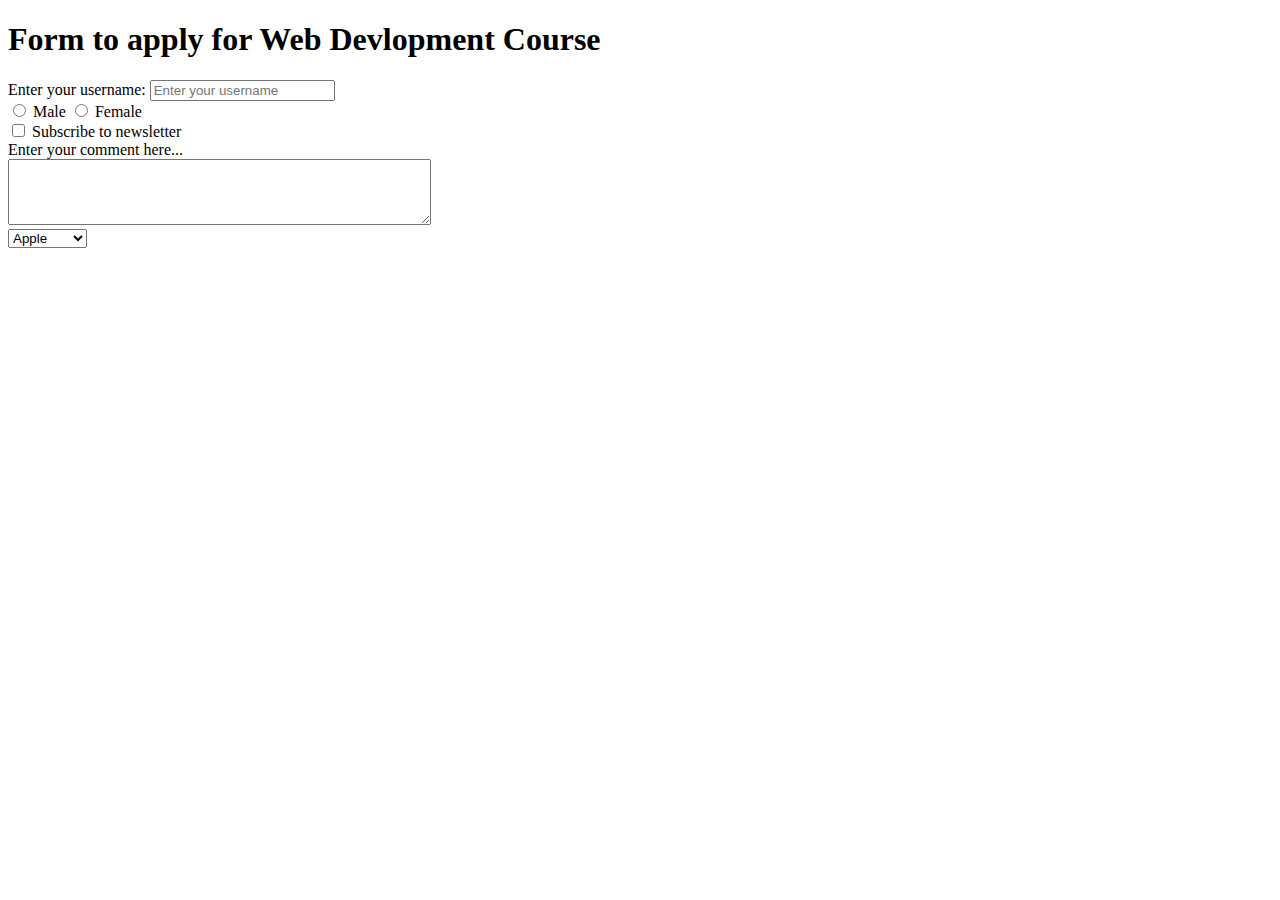
<file: Forms/index.html>
<!DOCTYPE html>
<html lang="en">

<head>
    <meta charset="UTF-8" />
    <meta name="viewport" content="width=device-width, initial-scale=1.0" />
    <title>Form - Lets learn</title>
</head>

<body>
    <h1>Form to apply for Web Devlopment Course</h1>
    <form action="post">
        <div>
            <label for="username">Enter your username:</label>
            <input type="text" id="username" name="username" placeholder="Enter your username" />
        </div>

        <div>
            <input type="radio" id="male" name="gender" value="male" />
            <label for="male">Male</label>
            <input type="radio" id="female" name="gender" value="female" />
            <label for="female">Female</label>
        </div>

        <div>
            <input type="checkbox" id="subscribe" name="subscribe" value="yes" />
            <label for="subscribe">Subscribe to newsletter</label>
        </div>


        <div>
            
            <label for="comment">Enter your comment here...</label>
            <br>
            <textarea id="comment" name="comment" rows="4" cols="50"></textarea>
        </div>

        <div>
            <select name="fruits">
                <option value="Apple">Apple</option>
                <option value="Samsung">Samsung</option>
                <option value="Oneplus">Oneplus</option>
          </select>
        </div>
    </form>
</body>

</html>
</file>
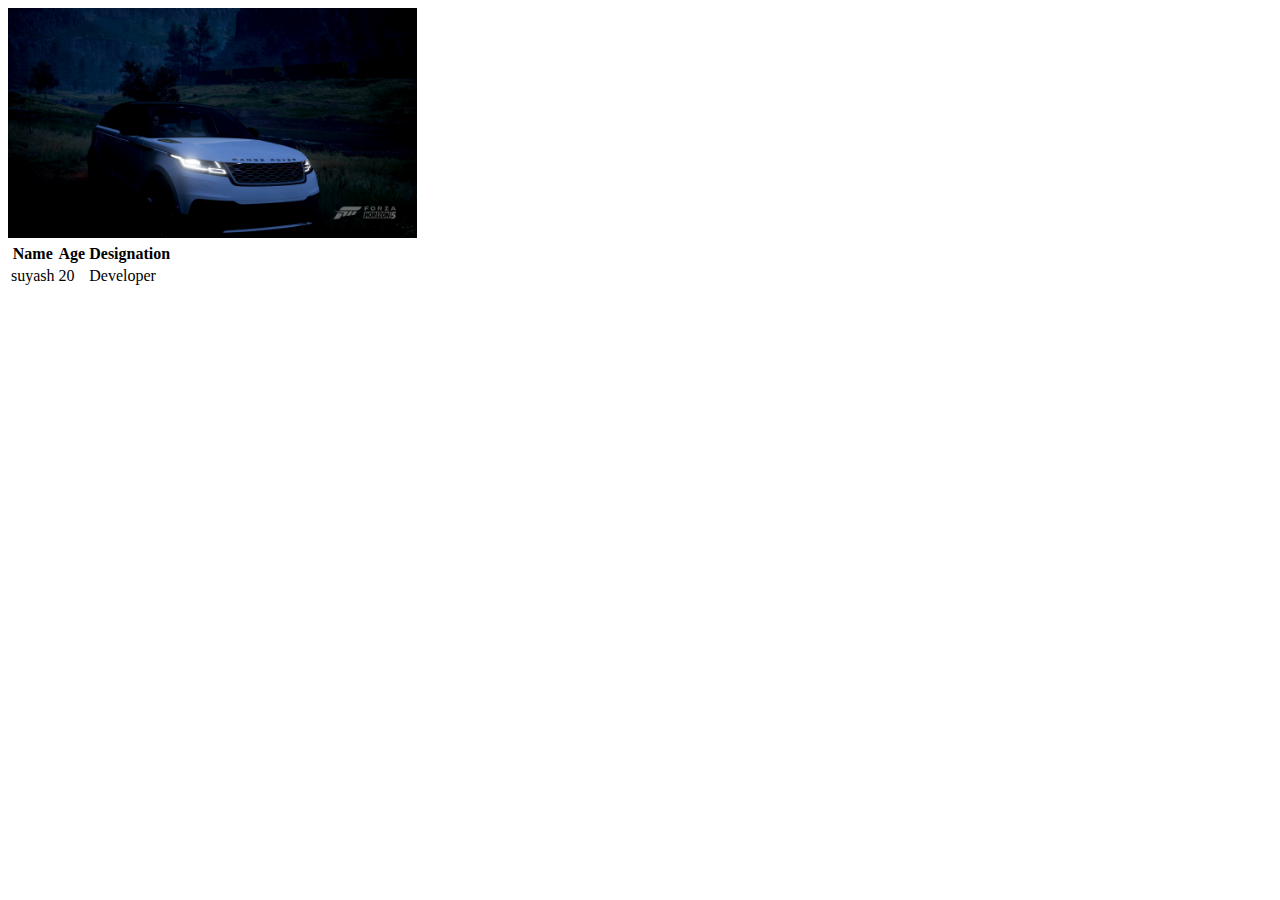
<file: images,tables,lists/index.html>
<!DOCTYPE html>
<html lang="en">
<head>
    <meta charset="UTF-8">
    <meta name="viewport" content="width=device-width, initial-scale=1.0">
    <title>Document</title>
</head>

<img height="230" src="2.png" alt="">
<body>
    <table>
        
            <tr>
              <th>Name</th>
              <th>Age</th>
              <th>Designation</th>
            </tr>
            <tr>
              <td>suyash</td>
              <td>20</td>
              <td>Developer</td>
            </tr>
          
    </table>
</body>
</html>
</file>
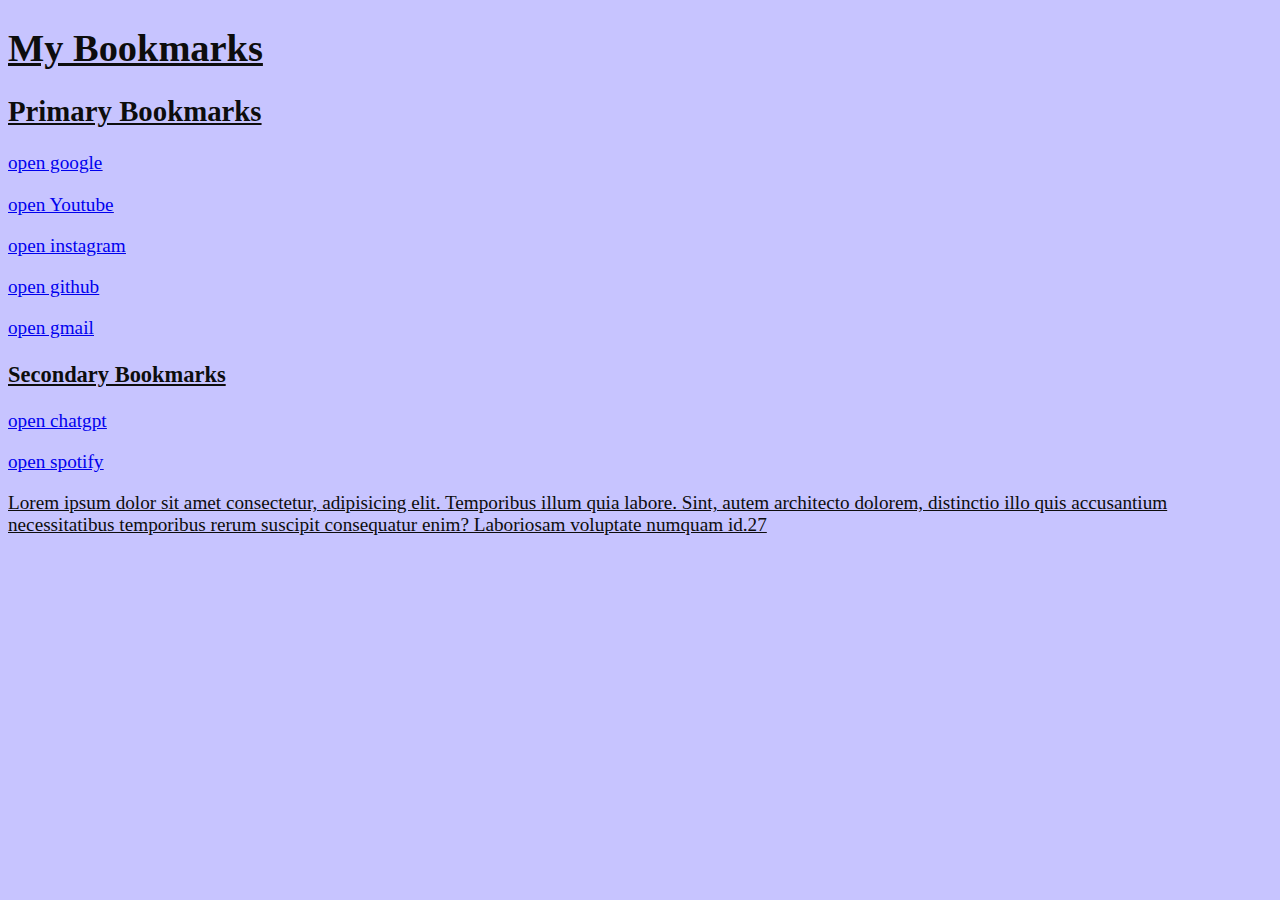
<file: Bookmark/Bookmark Manager.html>
<!DOCTYPE html>
<html lang="en">
<head>
    <meta charset="UTF-8">
    <meta name="viewport" content="width=device-width, initial-scale=1.0">
    <title>My Bookmarks</title>
    <link rel="stylesheet" href="style.css">
</head>

<body>

    
    <h1>My Bookmarks</h1>
    <h2>Primary Bookmarks</h2>

    <p><a target="_blank" href="https://WWW.google.com">open google<a></p>
    <p><a target="_blank" href="https://WWW.youtube.com">open Youtube<a></p>
    <p><a target="_blank" href="https://WWW.instagram.com">open instagram<a></p>
    <p><a target="_blank" href="https://WWW.github.com">open github<a></p>
    <p><a target="_blank" href="https://WWW.gmail.com">open gmail<a></p>
    
    <h3>Secondary Bookmarks</h3>
    <p><a target="_blank" href="https://WWW.chatgpt.com">open chatgpt<a></p>
        <p><a target="_blank" href="https://WWW.spotify.com">open spotify<a></p>

    <p>Lorem ipsum dolor sit amet consectetur, adipisicing elit. Temporibus illum quia labore. Sint, autem architecto dolorem, distinctio illo quis accusantium necessitatibus temporibus rerum suscipit consequatur enim? Laboriosam voluptate numquam id.27</p>

    

    <script src="script.js"></script>
</body>
</html>
</file>
<file: Bookmark/style.css>
body{
    background-color: rgb(199, 196, 255);
    color: rgb(13, 13, 13);
    text-decoration:underline;
    font-size: larger;
    
}
</file>
